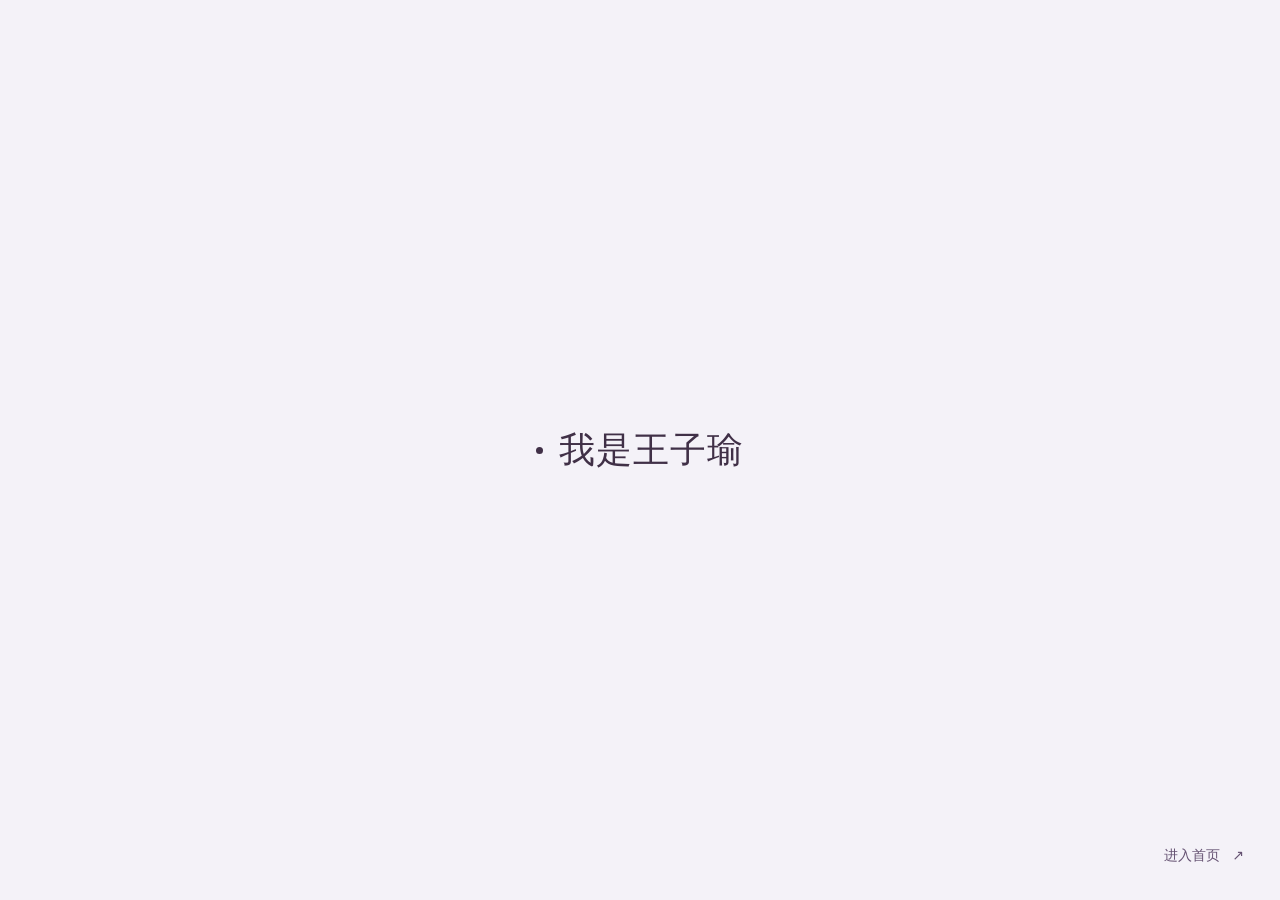
<file: index.html>
<!doctype html>
<html lang="zh-CN">
<head>
  <meta charset="utf-8">
  <meta name="viewport" content="width=device-width, initial-scale=1">
  <meta name="description" content="王子瑜，AI 产品经理。2 年企业 AI 交付经验，视频初审已正式投产；独立开发未明、一炷，覆盖产品设计、开发部署与评测迭代。">
  <meta name="color-scheme" content="light">
  <title>王子瑜 · AI 产品经理</title>
  <link rel="icon" type="image/svg+xml" href="data:image/svg+xml,%3Csvg xmlns='http://www.w3.org/2000/svg' viewBox='0 0 32 32'%3E%3Crect width='32' height='32' rx='8' fill='%23f9f9f9'/%3E%3Cpath d='M8 12l-4 4 4 4m16-8l4 4-4 4M19 7l-6 18' stroke='%230d0d0d' stroke-width='2.5' fill='none'/%3E%3C/svg%3E">
  <link rel="stylesheet" href="home-v1.css?v=platform-logos-1">
  <link rel="stylesheet" href="entry-screen.css?v=light-1">
  <link rel="stylesheet" href="meteor-background.css?v=2">
  <script>
    // Gate only homepage arrivals; fail open if the interaction script cannot load.
    if ((!location.hash || location.hash === '#home') && !matchMedia('(prefers-reduced-motion: reduce)').matches) {
      document.documentElement.classList.add('entry-pending');
      window.entryFallback = setTimeout(() => document.documentElement.classList.remove('entry-pending'), 5000);
    }
  </script>
  <link rel="stylesheet" href="ziyu-theme.css?v=woqiao-1">
</head>
<body>
<section id="entry-screen" class="entry-screen" role="dialog" aria-modal="true" aria-labelledby="entry-title" tabindex="-1" hidden>
  <div class="entry-surface">
    <div class="entry-center">
      <h1 id="entry-title" class="entry-accessible">你好，我是王子瑜</h1>
      <div class="entry-greeting" aria-hidden="true">
        <span class="entry-word entry-hello"><span class="entry-dot"></span><span class="entry-label">你好</span></span>
        <span class="entry-word entry-name"><span class="entry-dot"></span><span class="entry-label">我是王子瑜</span></span>
      </div>
    </div>
    <button class="entry-skip" type="button"><span>进入首页</span><span aria-hidden="true">↗</span></button>
  </div>
</section>
<div id="site" class="app-shell">
<a class="skip-link" href="#main">跳到正文</a>
<aside id="sidebar" class="sidebar" aria-label="个人空间导航">
  <div class="sidebar-header"><a class="workspace-name" href="#home">个人空间</a><button id="sidebar-close" class="icon-button" aria-label="收起侧栏" aria-controls="sidebar"><svg class="icon" viewBox="0 0 24 24" fill="none" stroke="currentColor" stroke-width="1.5" stroke-linecap="round" stroke-linejoin="round" aria-hidden="true"><rect x="3" y="4" width="18" height="16" rx="2"/><path d="M9 4v16"/></svg></button></div>
  <div class="sidebar-scroll">
    <nav class="primary-nav workspace-nav" aria-label="个人空间栏目">
      <a class="nav-row" href="#home" data-route="home" title="首页"><svg class="icon" viewBox="0 0 24 24" fill="none" stroke="currentColor" stroke-width="1.5" stroke-linecap="round" stroke-linejoin="round" aria-hidden="true"><path d="m3 10 9-7 9 7M5 9v12h14V9M9 21v-8h6v8"/></svg><span class="nav-label">首页</span></a>
      <div class="sidebar-group" data-group="projects">
        <div class="group-header"><a class="nav-row" href="#projects" data-route="projects" title="作品与实践"><svg class="icon" viewBox="0 0 24 24" fill="none" stroke="currentColor" stroke-width="1.5" stroke-linecap="round" stroke-linejoin="round" aria-hidden="true"><path d="M3 6a2 2 0 0 1 2-2h5l2 3h7a2 2 0 0 1 2 2v10H3z"/></svg><span class="nav-label">作品与实践</span></a><button class="group-toggle icon-button" type="button" aria-label="收起作品与实践分组" aria-expanded="true" aria-controls="projects-items" data-group-label="作品与实践"><svg viewBox="0 0 16 16" fill="none" stroke="currentColor" stroke-width="1.5" aria-hidden="true"><path d="m5 6 3 3 3-3"/></svg></button></div>
        <div id="projects-items" class="group-items" role="group" aria-label="作品与实践详情">
          <a class="list-row" href="#project-tool" data-route="project-tool" title="视频与直播 AI"><span class="nav-label">视频与直播 AI</span></a>
          <a class="list-row" href="#project-woqiao" data-route="project-woqiao" title="卧巧 · AI 视频工作台"><span class="nav-label">卧巧 · AI 视频工作台</span></a>
          <a class="list-row" href="#project-ai" data-route="project-ai" title="未明 · 海龟汤推理室"><span class="nav-label">未明 · 海龟汤推理室</span></a>
          <a class="list-row" href="#project-experiment" data-route="project-experiment" title="一炷 · 赛博求签"><span class="nav-label">一炷 · 赛博求签</span></a>
          <a class="list-row" href="#project-origin" data-route="project-origin" title="原点工作室 · 产品工作台"><span class="nav-label">原点工作室 · 产品工作台</span></a>
          <a class="list-row" href="#project-dream" data-route="project-dream" title="枕梦索 · 梦境日记"><span class="nav-label">枕梦索 · 梦境日记</span></a>
        </div>
      </div>
      <div class="sidebar-group" data-group="writing">
        <div class="group-header"><a class="nav-row" href="#writing" data-route="writing" title="文字与思考"><svg class="icon" viewBox="0 0 24 24" fill="none" stroke="currentColor" stroke-width="1.5" stroke-linecap="round" stroke-linejoin="round" aria-hidden="true"><path d="M6 3h9l4 4v14H6zM14 3v5h5M9 12h7M9 16h7"/></svg><span class="nav-label">文字与思考</span></a><button class="group-toggle icon-button" type="button" aria-label="收起文字与思考分组" aria-expanded="true" aria-controls="writing-items" data-group-label="文字与思考"><svg viewBox="0 0 16 16" fill="none" stroke="currentColor" stroke-width="1.5" aria-hidden="true"><path d="m5 6 3 3 3-3"/></svg></button></div>
        <div id="writing-items" class="group-items" role="group" aria-label="文字与思考详情"><a class="list-row" href="#note-0" data-route="note-0" title="从DeepSeek融资，看研究团队的人才激励"><span class="nav-label">从DeepSeek融资，看研究团队的人才激励</span></a><a class="list-row" href="#note-1" data-route="note-1" title="AI伴侣算真正的陪伴吗？不，我站反方"><span class="nav-label">AI伴侣算真正的陪伴吗？不，我站反方</span></a><a class="list-row" href="#note-3" data-route="note-3" title="ChatGPT Plus 与 Codex 怎么选"><span class="nav-label">ChatGPT Plus 与 Codex 怎么选</span></a></div>
      </div>
      <div class="nav-secondary"><a class="nav-row" href="#about" data-route="about" title="关于我"><svg class="icon" viewBox="0 0 24 24" fill="none" stroke="currentColor" stroke-width="1.5" stroke-linecap="round" stroke-linejoin="round" aria-hidden="true"><circle cx="12" cy="8" r="4"/><path d="M4 21v-2a8 8 0 0 1 16 0v2"/></svg><span class="nav-label">关于我</span></a><a class="nav-row" href="#elsewhere" data-route="elsewhere" title="联系与关注"><svg class="icon" viewBox="0 0 24 24" fill="none" stroke="currentColor" stroke-width="1.5" stroke-linecap="round" stroke-linejoin="round" aria-hidden="true"><path d="M7 17 17 7M7 7h10v10"/></svg><span class="nav-label">联系与关注</span></a></div>
    </nav>
  </div>
  <div class="sidebar-footer"><a class="profile-row" href="#about"><img src="assets/ziyu/portrait-reading.png" width="36" height="36" alt=""><span><strong>王子瑜</strong><small>AI 产品经理</small></span></a></div>
</aside>
<button id="sidebar-scrim" class="sidebar-scrim" aria-label="关闭侧栏" tabindex="-1" hidden></button>
<div class="workspace">
  <div class="workspace-backdrop" aria-hidden="true">
    <div class="meteor-origin" style="--x:9%;--y:5%;--delay:-1.4s;--period:10s;--tail:110px;--travel:340px"><span class="meteor-flight"><span class="meteor-tail"></span></span></div>
    <div class="meteor-origin" style="--x:48%;--y:4%;--delay:-5.3s;--period:12s;--tail:130px;--travel:390px"><span class="meteor-flight"><span class="meteor-tail"></span></span></div>
    <div class="meteor-origin" style="--x:78%;--y:13%;--delay:-8.6s;--period:11s;--tail:96px;--travel:300px"><span class="meteor-flight"><span class="meteor-tail"></span></span></div>
    <div class="meteor-origin" style="--x:2%;--y:32%;--delay:-3.1s;--period:13s;--tail:126px;--travel:360px"><span class="meteor-flight"><span class="meteor-tail"></span></span></div>
    <div class="meteor-origin" style="--x:28%;--y:18%;--delay:-7.4s;--period:10.5s;--tail:105px;--travel:330px"><span class="meteor-flight"><span class="meteor-tail"></span></span></div>
    <div class="meteor-origin" style="--x:65%;--y:38%;--delay:-2.5s;--period:12.5s;--tail:132px;--travel:370px"><span class="meteor-flight"><span class="meteor-tail"></span></span></div>
    <div class="meteor-origin" style="--x:87%;--y:56%;--delay:-9.4s;--period:14s;--tail:100px;--travel:310px"><span class="meteor-flight"><span class="meteor-tail"></span></span></div>
    <div class="meteor-origin" style="--x:8%;--y:64%;--delay:-6.1s;--period:11.5s;--tail:112px;--travel:350px"><span class="meteor-flight"><span class="meteor-tail"></span></span></div>
    <div class="meteor-origin" style="--x:39%;--y:52%;--delay:-0.7s;--period:13.5s;--tail:124px;--travel:360px"><span class="meteor-flight"><span class="meteor-tail"></span></span></div>
    <div class="meteor-origin" style="--x:58%;--y:72%;--delay:-4.8s;--period:10.8s;--tail:96px;--travel:320px"><span class="meteor-flight"><span class="meteor-tail"></span></span></div>
    <div class="meteor-origin" style="--x:26%;--y:84%;--delay:-9s;--period:12.8s;--tail:106px;--travel:300px"><span class="meteor-flight"><span class="meteor-tail"></span></span></div>
    <div class="meteor-origin" style="--x:75%;--y:-8%;--delay:-6.8s;--period:11.8s;--tail:130px;--travel:380px"><span class="meteor-flight"><span class="meteor-tail"></span></span></div>
  </div>
  <header class="workspace-header"><div class="header-leading"><button id="sidebar-open" class="icon-button" aria-label="展开侧栏" aria-expanded="false" aria-controls="sidebar"><svg class="icon" viewBox="0 0 24 24" fill="none" stroke="currentColor" stroke-width="1.5" stroke-linecap="round" stroke-linejoin="round" aria-hidden="true"><rect x="3" y="4" width="18" height="16" rx="2"/><path d="M9 4v16"/></svg></button><span class="breadcrumb-root">个人空间</span><span class="breadcrumb-slash" aria-hidden="true">/</span><span id="page-label">首页</span></div><div class="header-actions"><button id="replay-page" type="button" class="replay-page icon-button" aria-label="重播当前页展示动画" title="重播动效"><svg class="icon" viewBox="0 0 24 24" fill="none" stroke="currentColor" stroke-width="1.5" stroke-linecap="round" stroke-linejoin="round" aria-hidden="true"><path d="M4 10a8 8 0 1 1 2 8M4 4v6h6"/></svg></button><a class="header-contact" href="#elsewhere">联系与关注 <span aria-hidden="true">↗</span></a></div></header>
  <main id="main" class="workspace-scroll" tabindex="-1">
    <section class="page home-page" id="home" data-motion="rise" data-page data-title="首页" aria-labelledby="hero-title">
      <div class="welcome">
        <div class="welcome-intro"><div><p class="eyebrow">你好，欢迎来到我的个人空间</p><h1 id="hero-title" tabindex="-1">王子瑜 ZiYu.</h1><p class="welcome-role">AI 产品经理，把真实需求做成可用的 AI 产品。</p><p class="welcome-description">2 年企业 AI 交付经验，霸王茶姬视频初审已正式投产。<br>独立开发未明与一炷，覆盖产品设计、开发部署与评测迭代。</p></div><img class="welcome-portrait" src="assets/ziyu/portrait-reading.png" width="5464" height="8192" alt="王子瑜的侧面肖像" fetchpriority="high" decoding="async"></div>
        <div class="welcome-links"><a class="quick-link" href="#projects" data-route="projects"><svg class="icon" viewBox="0 0 24 24" fill="none" stroke="currentColor" stroke-width="1.5" stroke-linecap="round" stroke-linejoin="round" aria-hidden="true"><path d="M3 6a2 2 0 0 1 2-2h5l2 3h7a2 2 0 0 1 2 2v10H3z"/></svg><span>看看我的作品</span></a><a class="quick-link" href="#writing" data-route="writing"><svg class="icon" viewBox="0 0 24 24" fill="none" stroke="currentColor" stroke-width="1.5" stroke-linecap="round" stroke-linejoin="round" aria-hidden="true"><path d="M6 3h9l4 4v14H6zM14 3v5h5M9 12h7M9 16h7"/></svg><span>读读我的文字</span></a><a class="quick-link" href="#about" data-route="about"><svg class="icon" viewBox="0 0 24 24" fill="none" stroke="currentColor" stroke-width="1.5" stroke-linecap="round" stroke-linejoin="round" aria-hidden="true"><circle cx="12" cy="8" r="4"/><path d="M4 21v-2a8 8 0 0 1 16 0v2"/></svg><span>多了解我一点</span></a></div>
        <a class="text-link" href="#project-woqiao" data-route="project-woqiao">最新开源：卧巧 · AI 视频工作台 →</a>
        <div class="welcome-platforms"><span>也可以在这些地方找到我</span><div><a href="https://github.com/wzy11p" target="_blank" rel="noopener noreferrer"><img class="platform-logo" src="assets/platforms/github.svg" width="24" height="24" alt="" aria-hidden="true"><span>GitHub</span></a><a href="#elsewhere" aria-label="微信公众号：子瑜.ZiYu，阅读文章"><img class="platform-logo" src="assets/platforms/wechat-official-account.svg" width="24" height="24" alt="" aria-hidden="true"><span>公众号 · 子瑜.ZiYu</span></a><a href="https://www.douyin.com/user/MS4wLjABAAAAI0-eGfUPaz2skhgJYfjg20cujgJfIueLTEoQa6NbHL8" target="_blank" rel="noopener noreferrer"><img class="platform-logo" src="assets/platforms/douyin.png" width="24" height="24" alt="" aria-hidden="true"><span>抖音</span></a><a href="https://www.xiaohongshu.com/user/profile/5fe8a9630000000001006b69" target="_blank" rel="noopener noreferrer"><img class="platform-logo" src="assets/platforms/xiaohongshu.png" width="24" height="24" alt="" aria-hidden="true"><span>小红书</span></a><a href="mailto:wzy11p@126.com">电子邮箱 ↗</a><a href="https://my.feishu.cn/wiki/VKMfwetJcisaXNkJRvHcHrEAn8g" target="_blank" rel="noopener noreferrer">飞书简历 ↗</a></div></div>
      </div>
    </section>
<section class="page reading-page" id="projects" data-motion="stagger" data-page data-title="作品与实践" hidden aria-labelledby="projects-title">
      <div class="page-heading">
        <h1 id="projects-title" tabindex="-1">作品与实践</h1>
        <p class="page-description">从企业 AI 落地，到面向真实用户的独立产品。</p>
      </div>
      <div class="project-list">
        <a class="project-card" href="#project-tool">
          <div class="card-meta"><span>企业项目</span><span>视频初审已投产</span></div>
          <h2>半地下 · 视频与直播 AI</h2>
          <p>帮品牌自动初审短视频、监测直播风险，减少重复人工筛查。</p>
          <p class="project-contribution"><strong>我负责：</strong>需求调研、AI 工作流、自研插件与驻场交付。</p>
          <div class="card-bottom"><span>霸王茶姬已投产 · 约 1,500 条初审样片</span><span>查看项目 →</span></div>
        </a>
        <a class="project-card" href="#project-woqiao">
          <div class="card-meta"><span>个人探索 · AIGC 创作</span><span>开源早期预览</span></div>
          <h2>卧巧 · AI 视频工作台</h2>
          <p>把人物图、动作参考与音乐组织成多镜头短片，逐镜生成、挑选，再剪辑导出。</p>
          <div class="card-bottom"><span>本地运行 · 模型 API · MIT</span><span>查看项目 →</span></div>
        </a>
        <a class="project-card" href="#project-ai">
          <div class="card-meta"><span>独立产品</span><span>内测验证</span></div>
          <h2>未明 · 海龟汤推理室</h2>
          <p>让 AI 当不泄底的推理主持，支持最多 8 人连麦破案。</p>
          <p class="project-contribution"><strong>我负责：</strong>产品设计、开发部署、模型选型与主持评测。</p>
          <div class="card-bottom"><span>独立全栈开发 · 762 项自动化回归</span><span>查看项目 →</span></div>
        </a>
        <a class="project-card" href="#project-experiment">
          <div class="card-meta"><span>独立产品</span><span>公开体验版已上线</span></div>
          <h2>一炷 · 赛博求签</h2>
          <p>在线体验摇签仪式，让 AI 结合你的问题解释签文。</p>
          <p class="project-contribution"><strong>我负责：</strong>交互体验、AI 工作流、模型选型与真实用户测试。</p>
          <div class="card-bottom"><span>独立上线 · 100 签底本与 AI 解签</span><span>查看项目 →</span></div>
        </a>
        <a class="project-card" href="#project-origin">
          <div class="card-meta"><span>个人探索 · 产品工具</span><span>开发中</span></div>
          <h2>原点工作室 · 产品工作台</h2>
          <p>把想法、资料和需求整理成清晰、可交接的 PRD。</p>
          <div class="card-bottom"><span>中文 · 本地优先</span><span>查看项目 →</span></div>
        </a>
        <a class="project-card" href="#project-dream">
          <div class="card-meta"><span>个人探索 · 梦境记录</span><span>Web 原型</span></div>
          <h2>枕梦索 · 梦境日记</h2>
          <p>用文字或语音留住梦境，回看记录、情绪与标签。</p>
          <div class="card-bottom"><span>本地保存 · 支持导出</span><span>查看项目 →</span></div>
        </a>
      </div>
    </section>
    <section class="page reading-page" id="project-tool" data-motion="rise" data-page data-title="视频与直播 AI" hidden aria-labelledby="project-tool-title">
      <div class="page-heading">
        <h1 id="project-tool-title" tabindex="-1">半地下 · 视频与直播 AI</h1>
        <p class="page-description">帮品牌自动初审短视频、监测直播风险。</p>
      </div>
      <div class="document-meta"><span>AI 产品与交付负责人</span><span>企业项目 · 视频初审已投产</span></div>
      <div class="content-note">霸王茶姬视频初审已正式投产，累计初审样片约 1,500 条。</div>
      <div class="prose">
        <h2>解决什么问题</h2>
        <p>视频初审、达人匹配和直播排查耗时，不同品牌的规则又各不相同。</p>
        <h2>我做了什么</h2>
        <p><strong>把零散需求做成可配置产品。</strong>我主导把「一个需求、一套工作流」升级为公共组件、品牌规则、场景模板与统一监控。新品牌通过配置接入，减少重复改提示词和定制维护。</p>
        <p><strong>打通视频初审的完整链路。</strong>从飞书领取待办，按品牌规则审画面、字幕与口播，再用代码校验结果、回写并回读。视频每 0.5 秒抽帧，并发 5、每轮最多 20 条；自研飞书读写、视频截图拼图 2 个 Dify 插件。</p>
        <p><strong>把确定性判断留给代码。</strong>达人匹配台单批承接 1,000–3,000 条，用固定规则匹配，不让大模型逐行判断；导出附异常明细。审核的执行失败单独标记，不误当成「审核不通过」。</p>
        <p><strong>让直播告警能被运营使用。</strong>每 60 秒采样，结合口播转文字与画面识别；按品牌路由告警，5 分钟去重聚合，附截图与话术上下文。运营复核反馈回流到规则表，持续修正误报。</p>
        <p><strong>把可靠性做到交付里。</strong>完成约 50 项输入输出约定测试；审计 39 个节点，找出并修复 5 个会改变业务结果的约定错误。视频拼图插件完成 22 项测试、11 类场景验收。</p>
        <h2>结果与优势</h2>
        <p>初审样片中，AI 与人工复核一致率约 85%。清扬直播监播单批约 3,882 条原始告警合并为 152 类，便于运营复核。</p>
        <p><strong>我的优势：</strong>不只搭 AI 工作流，还能从业务调研、自研插件、测试审计做到上线交付，把一次性方案沉淀为可复用产品。</p>
      </div>
      <a class="text-link" href="#projects">← 全部作品与实践</a>
    </section>
    <section class="page reading-page" id="project-woqiao" data-motion="rise" data-page data-title="卧巧 · AI 视频工作台" hidden aria-labelledby="project-woqiao-title">
      <div class="page-heading">
        <div class="project-brand">
          <img src="assets/projects/woqiao-logo.png" width="64" height="64" alt="卧巧的黑色眠鸟 Logo" loading="lazy" decoding="async">
          <h1 id="project-woqiao-title" tabindex="-1">卧巧 · AI 视频工作台</h1>
        </div>
        <p class="page-description">把人物、动作、镜头和音乐，组织成自己的 AI 短片。</p>
      </div>
      <div class="document-meta"><span>个人 AIGC 创作探索</span><span>MIT 开源 · 早期预览</span></div>
      <div class="prose">
        <h2>做什么</h2>
        <p>一个本地运行的 AI 漫剧与短视频创作工作台。上传人物图、场景图和可选动作参考，接入图像与视频模型 API，逐镜生成并挑选素材，再加入台词、配乐并导出 MP4。</p>
        <h2>已经实现</h2>
        <p>镜头与项目管理、GPT Image 参考图编辑、Seedance 多模态动作参考、候选挑选与视频导入，以及本地裁切、变速、拼接和混音。参考音乐与最终配乐分开，支持先做动作、后做剪辑。</p>
        <h2>当前边界</h2>
        <p>人物一致性与动作落拍需要人工检查和迭代。当前提供手工时间标记与按设置拼接，尚未实现自动节拍识别、Suno 直连或声音克隆。模型调用需要自行配置账号与额度，付费生成效果仍待端到端验收。</p>
        <h2>项目来源</h2>
        <p>基于 XiaoYunQue 开源代码持续改进，保留上游 MIT 许可与版权声明，重点完善个人创作者的镜头、动作与剪辑流程。</p>
      </div>
      <a class="text-link" href="https://github.com/wzy11p/woqiao" target="_blank" rel="noopener noreferrer">查看卧巧源码与安装说明 ↗</a>
      <a class="text-link" href="https://github.com/wzy11p/woqiao/blob/main/docs/first-video.md" target="_blank" rel="noopener noreferrer">制作第一条短片 ↗</a>
      <a class="text-link" href="#projects">← 全部作品与实践</a>
    </section>
    <section class="page reading-page" id="project-ai" data-motion="rise" data-page data-title="未明 · 海龟汤推理室" hidden aria-labelledby="project-ai-title">
      <div class="page-heading">
        <h1 id="project-ai-title" tabindex="-1">未明 · 海龟汤推理室</h1>
        <p class="page-description">不用等真人主持，也能和朋友连麦推理。</p>
      </div>
      <div class="document-meta"><span>独立设计与开发</span><span>最多 8 人连麦 · 内测验证</span></div>
      <div class="content-note">独立完成产品、前后端与 AI 主持，支持多人实时连麦；完成 762 项自动化回归验证。</div>
      <div class="prose">
        <h2>解决什么问题</h2>
        <p>真人主持难凑齐，普通 AI 又容易泄露答案、判错复杂问题，破坏推理体验。</p>
        <h2>我做了什么</h2>
        <p><strong>从 0 到 1 独立做完整产品。</strong>我负责产品设计、前后端、部署与 AI 主持链路，把暗色调查桌、3D 翻卡、最多 8 人房间和实时连麦串成完整推理体验，而不是只做一个聊天框。</p>
        <p><strong>给 AI 主持明确的判断边界。</strong>把主持拆成问题理解、澄清、判定与线索判断。先不读取答案理解玩家问题，再基于固定真相判断，只允许「是 / 不是 / 不重要 / 是也不是」4 类结论；程序校验输出，异常显式失败。</p>
        <p><strong>用对照评测选择模型。</strong>固定同一组审核过的题目，每次只改一个因素，对比候选模型；按判题、笔记、复核分别选型。一组内测中，候选方案端到端响应中位约 1.39 秒。</p>
        <p><strong>把真实失败变成评测题。</strong>建立 120 题机读集、300 题真实回复批改表和 6 局真人主持回放集。测试答案不放进提示词，最终验收用未参与调词的故事，检查跨故事表现。</p>
        <p><strong>修复体验与可靠性问题。</strong>完成后端 562 项、前端 200 项自动化回归；修复空模型输出伪装成「无法判断」、多人输入时语音漏播等问题，把体验反馈落实到代码。</p>
        <h2>结果与优势</h2>
        <p>对首批 24 篇题目做两轮复审，淘汰 3 题；亲自改写《第四十二秒》，补齐时间逻辑。</p>
        <p><strong>我的优势：</strong>既能独立实现沉浸式产品，也能为 AI 设计判断规则、评测和异常兜底，让好看的体验与可验证的可靠性一起落地。</p>
      </div>
      <a class="text-link" href="#projects">← 全部作品与实践</a>
    </section>
    <section class="page reading-page" id="project-experiment" data-motion="rise" data-page data-title="一炷 · 赛博求签" hidden aria-labelledby="project-experiment-title">
      <div class="page-heading">
        <h1 id="project-experiment-title" tabindex="-1">一炷 · 赛博求签</h1>
        <p class="page-description">在线摇签，用 AI 把签文与你的问题联系起来。</p>
      </div>
      <div class="document-meta"><span>独立设计与开发</span><span>公开体验版已上线</span></div>
      <div class="content-note">独立设计、开发并上线完整体验，串起燃香、摇签、掷筊与 AI 解签；以 100 签固定底本约束生成。</div>
      <div class="prose">
        <h2>解决什么问题</h2>
        <p>传统签文不易读懂。我把燃香、摇签、掷筊和解签串成一段可在线体验的东方仪式。</p>
        <h2>我做了什么</h2>
        <p><strong>把体验做成一条完整路径。</strong>我独立完成产品与交互设计，串起燃香、摇签、掷筊、展签与 AI 解签。首版就以「完成一次真实 AI 解签」为交付标准。</p>
        <p><strong>让 AI 只解释用户实际抽到的签。</strong>建立 100 签底本，输入只包含本次问题、已授权资料与本次签文；固定输出「白话解释 / 思考角度 / 需自行判断」。不换签、不编造出处、不许诺结果，材料不足就说明不确定。</p>
        <p><strong>把调用次数和选型依据设计进流程。</strong>搭建 14 节点云端 AI 工作流，正式解读只调用模型 2 次。固定底稿、提示词和题集后做单因素对照，每次只改一个因素，再决定模型方案。</p>
        <p><strong>先验证底线，再评估有用性。</strong>建立 32 条启动评测题：该题集的签号、输出结构和会话隔离检查全部通过；错签或伪造来源作为阻断问题处理。再从 4 个维度评估解读是否有用，不把结构合格等同于用户满意。</p>
        <p><strong>用真实用户反馈推动迭代。</strong>首轮 14 人试用收集 19 项问题；另组织 4 位组外体验者，整理 9 项问题并安排回访。把问题排成迭代清单，不预设满意率。</p>
        <h2>结果与优势</h2>
        <p>公开体验版已上线，跑通从燃香到 AI 解签的完整路径；签文有固定底本，生成有边界，改进有评测和真实反馈依据。</p>
        <p><strong>我的优势：</strong>能把文化体验转成可用的 AI 产品，同时把生成边界、调用次数与质量验证纳入设计，兼顾体验与落地。</p>
      </div>
      <a class="text-link" href="https://yi-zhu.cn/" target="_blank" rel="noopener noreferrer">在线体验一炷 ↗</a>
      <a class="text-link" href="#projects">← 全部作品与实践</a>
    </section>
    <section class="page reading-page" id="project-origin" data-motion="rise" data-page data-title="原点工作室 · 产品工作台" hidden aria-labelledby="project-origin-title">
      <div class="page-heading">
        <h1 id="project-origin-title" tabindex="-1">原点工作室 · 产品工作台</h1>
        <p class="page-description">把零散想法和资料整理成能交接、能验证的产品需求。</p>
      </div>
      <div class="document-meta"><span>个人产品探索</span><span>开发中</span></div>
      <div class="prose">
        <h2>做什么</h2>
        <p>一个中文、本地优先的个人产品创作工作台，目标是把想法、资料、决策与需求整理为清晰、可交接的 PRD。</p>
        <h2>关注什么</h2>
        <p>把资料整理、关键决策和需求说明串进同一个创作过程，减少从「有想法」到「讲清楚需求」的反复整理。项目正在开发，重点打磨中文、本地优先的创作流程。</p>
      </div>
      <a class="text-link" href="https://github.com/wzy11p/origin-workbench" target="_blank" rel="noopener noreferrer">在 GitHub 查看原点工作台 ↗</a>
      <a class="text-link" href="#projects">← 全部作品与实践</a>
    </section>
    <section class="page reading-page" id="project-dream" data-motion="rise" data-page data-title="枕梦索 · 梦境日记" hidden aria-labelledby="project-dream-title">
      <div class="page-heading">
        <h1 id="project-dream-title" tabindex="-1">枕梦索 · 梦境日记</h1>
        <p class="page-description">醒来先把梦留下，再慢慢回看、联系日常感受。</p>
      </div>
      <div class="document-meta"><span>个人产品探索</span><span>Web 原型</span></div>
      <div class="prose">
        <h2>做什么</h2>
        <p>一个中文梦境日记，用文字或语音记录梦境，再通过情绪、标签与日记回看整理自己的感受。</p>
        <h2>当前实践</h2>
        <p>当前版本包含文字与语音记录、日记回看、情绪标签和导出备份。梦境保存在当前浏览器，回顾页以记录统计帮助整理感受。</p>
      </div>
      <a class="text-link" href="https://github.com/wzy11p/zhenmengsuo" target="_blank" rel="noopener noreferrer">在 GitHub 查看枕梦索 ↗</a>
      <a class="text-link" href="#projects">← 全部作品与实践</a>
    </section>
    <section class="page reading-page" id="writing" data-motion="stagger" data-page data-title="文字与思考" hidden aria-labelledby="writing-title"><div class="page-heading"><p class="eyebrow">公众号 · 子瑜.ZiYu</p><h1 id="writing-title" tabindex="-1">文字与思考</h1><p class="page-description">关于 AI、产品与实践，把探索中的思考写下来。</p></div><div class="article-list"><a class="article-row" href="https://mp.weixin.qq.com/s/2e9D9X6LmonpAvCedTfWEA" target="_blank" rel="noopener noreferrer"><div class="card-meta"><span>子瑜.ZiYu</span><time>2026-09-07</time></div><h2>从DeepSeek融资，看研究团队的人才激励</h2><p>以前对融资爱答不理，现在怎么一口气拿了上千亿？</p><div class="card-bottom"><span>去公众号阅读 ↗</span></div></a><a class="article-row" href="https://mp.weixin.qq.com/s/Xo_qreuVCiHIeDGlVk6J_w" target="_blank" rel="noopener noreferrer"><div class="card-meta"><span>子瑜.ZiYu</span><time>2026-09-04</time></div><h2>AI伴侣算真正的陪伴吗？不，我站反方</h2><p>从一场关于 AI 伴侣的辩论出发，重新思考“真正的陪伴”：即时回应与完美体贴之外，那些不确定、不完美，却仍然选择靠近彼此的关系，为什么更值得珍惜。</p><div class="card-bottom"><span>去公众号阅读 ↗</span></div></a><a class="article-row" href="https://mp.weixin.qq.com/s/zSo7cA6k5TkgYWxzDzCjGQ" target="_blank" rel="noopener noreferrer"><div class="card-meta"><span>子瑜.ZiYu</span><time>2026-08-30</time></div><h2>ChatGPT Plus 与 Codex 怎么选</h2><p>Plus 值不值得开？Codex 跟 API 有啥区别？我要不要也搞一个？</p><div class="card-bottom"><span>去公众号阅读 ↗</span></div></a></div></section><section class="page reading-page" id="note-0" data-motion="rise" data-page data-title="从DeepSeek融资，看研究团队的人才激励" hidden><div class="page-heading"><p class="eyebrow">子瑜.ZiYu · 2026-09-07</p><h1 tabindex="-1">从DeepSeek融资，看研究团队的人才激励</h1></div><div class="prose"><p>以前对融资爱答不理，现在怎么一口气拿了上千亿？</p></div><a class="text-link" href="https://mp.weixin.qq.com/s/2e9D9X6LmonpAvCedTfWEA" target="_blank" rel="noopener noreferrer">去公众号阅读全文 ↗</a></section><section class="page reading-page" id="note-1" data-motion="rise" data-page data-title="AI伴侣算真正的陪伴吗？不，我站反方" hidden><div class="page-heading"><p class="eyebrow">子瑜.ZiYu · 2026-09-04</p><h1 tabindex="-1">AI伴侣算真正的陪伴吗？不，我站反方</h1></div><div class="prose"><p>从一场关于 AI 伴侣的辩论出发，重新思考“真正的陪伴”：即时回应与完美体贴之外，那些不确定、不完美，却仍然选择靠近彼此的关系，为什么更值得珍惜。</p></div><a class="text-link" href="https://mp.weixin.qq.com/s/Xo_qreuVCiHIeDGlVk6J_w" target="_blank" rel="noopener noreferrer">去公众号阅读全文 ↗</a></section><section class="page reading-page" id="note-3" data-motion="rise" data-page data-title="ChatGPT Plus 与 Codex 怎么选" hidden><div class="page-heading"><p class="eyebrow">子瑜.ZiYu · 2026-08-30</p><h1 tabindex="-1">ChatGPT Plus 与 Codex 怎么选</h1></div><div class="prose"><p>Plus 值不值得开？Codex 跟 API 有啥区别？我要不要也搞一个？</p></div><a class="text-link" href="https://mp.weixin.qq.com/s/zSo7cA6k5TkgYWxzDzCjGQ" target="_blank" rel="noopener noreferrer">去公众号阅读全文 ↗</a></section><section class="page reading-page" id="about" data-motion="focus" data-page data-title="关于我" hidden aria-labelledby="about-title">
      <div class="page-heading"><h1 id="about-title" tabindex="-1">关于我</h1></div>
      <div class="about-profile">
        <img src="assets/ziyu/portrait-reading.png" width="120" height="180" alt="王子瑜的侧面肖像">
        <div>
          <h2>把需求讲清楚，把 AI 产品做出来。</h2>
          <p>软件工程背景，2 年企业 AI 交付经验。</p>
          <p>从业务调研、产品设计到开发部署与评测迭代，我能推动完整的落地过程。</p>
        </div>
      </div>
      <div class="prose">
        <h2>我的优势</h2>
        <p><strong>能独立实现：</strong>用 AI Coding 完成未明与一炷，覆盖前后端、AI 工作流和部署。</p>
        <p><strong>懂真实业务：</strong>在品牌现场做需求与交付，视频初审已在霸王茶姬正式投产。</p>
        <p><strong>用验证改进：</strong>把失败案例变成评测题，用自动化回归与真实用户反馈持续迭代。</p>
        <h2>教育与经历</h2>
        <p>2024.10 起 · 半地下 · AI 产品与交付负责人</p>
        <p>2022.07–2024.10 · 中德智研 · 车辆网络安全 / 技术测试项目管理</p>
        <p>2021.08–2022.04 · 吉利汽车中央研究院 · Java 后端开发实习</p>
        <p>2018–2022 · 三亚学院 · 软件工程本科</p>
      </div>
      <a class="text-link" href="https://my.feishu.cn/wiki/VKMfwetJcisaXNkJRvHcHrEAn8g" target="_blank" rel="noopener noreferrer">查看完整飞书简历 ↗</a>
      <a class="text-link" href="#elsewhere">联系我 →</a>
    </section>
    <section class="page reading-page" id="elsewhere" data-motion="stagger" data-page data-title="联系与关注" hidden aria-labelledby="elsewhere-title"><div class="page-heading"><p class="eyebrow">保持联系</p><h1 id="elsewhere-title" tabindex="-1">联系与关注</h1><p class="page-description">欢迎交流产品、AI，以及值得一起做的事。</p></div><div class="platform-list"><a class="platform-row platform-external" href="https://github.com/wzy11p" target="_blank" rel="noopener noreferrer"><div><h2>GitHub</h2><p>wzy11p · 我的代码与实践</p></div><span class="platform-action">访问主页 ↗</span></a><a class="platform-row platform-external" href="#writing"><div><h2>公众号 · 子瑜.ZiYu</h2><p>关于 AI、产品与日常思考</p></div><span class="platform-action">阅读文章 →</span></a><a class="platform-row platform-external" href="https://www.douyin.com/user/MS4wLjABAAAAI0-eGfUPaz2skhgJYfjg20cujgJfIueLTEoQa6NbHL8" target="_blank" rel="noopener noreferrer"><div><h2>抖音 · Ziyu.</h2><p>抖音号：yu433223</p></div><span class="platform-action">访问主页 ↗</span></a><a class="platform-row platform-external" href="https://www.xiaohongshu.com/user/profile/5fe8a9630000000001006b69" target="_blank" rel="noopener noreferrer"><div><h2>小红书 · Ziyu.</h2><p>小红书号：1100969117</p></div><span class="platform-action">访问主页 ↗</span></a><a class="platform-row platform-external" href="mailto:wzy11p@126.com"><div><h2>邮箱</h2><p>wzy11p@126.com</p></div><span class="platform-action">写封邮件 ↗</span></a><a class="platform-row platform-external" href="tel:13804827396"><div><h2>电话</h2><p>13804827396</p></div><span class="platform-action">保持联系 ↗</span></a></div></section>  </main>
</div>
</div>
<script src="page-swipe.js?v=1"></script>
<script src="page-motion.js?v=1"></script>
<script src="entry-dissolve.js?v=4"></script>
<script src="home-motion.js?v=pixels-2"></script>
<script src="ziyu-pointer-light.js?v=1"></script>
</body>
</html>
</file>
<file: home-v1.css>
@charset "UTF-8";
/* Full application shell, adapted from the current DESIGN.md. */
:root{--bg:#fff;--ink:#0d0d0d;--muted:#5d5d5d;--faint:#8f8f8f;--line:#0000001a;--hover:#0000000d;--sidebar:#f9f9f9;--radius:10px;--sidebar-width:268px;font-family:-apple-system,BlinkMacSystemFont,"Segoe UI",system-ui,"PingFang SC","Microsoft YaHei",sans-serif;color:var(--ink);background:var(--bg);font-synthesis:none}
*{box-sizing:border-box}html,body{height:100%;margin:0;overflow:hidden}body{-webkit-font-smoothing:antialiased}button,a{-webkit-tap-highlight-color:transparent}a{color:inherit;text-decoration:none}button{font:inherit;cursor:pointer;color:inherit}a:focus-visible,button:focus-visible,summary:focus-visible{outline:2px solid #5d5d5d;outline-offset:3px}h1,h2,p,figure{margin:0}h1{font-size:24px;font-weight:600;line-height:1.33}h2{font-size:16px;font-weight:500;line-height:1.5}[tabindex="-1"]:focus{outline:none}p{font-size:16px;line-height:1.5}.icon{width:18px;height:18px;flex-shrink:0}.icon-button{display:inline-grid;place-items:center;width:32px;height:32px;flex-shrink:0;padding:6px;border:0;border-radius:10px;background:none}.icon-button:hover{background:var(--hover)}.skip-link{position:fixed;top:-80px;left:16px;z-index:30;background:white;border:1px solid var(--line);padding:10px 16px;border-radius:10px;font-size:14px}.skip-link:focus{top:10px}.app-shell{height:100vh;height:100dvh;display:grid;grid-template-columns:var(--sidebar-width) minmax(0,1fr);overflow:hidden}.sidebar{background:var(--sidebar);display:flex;flex-direction:column;min-height:0;overflow:hidden;border-right:1px solid #00000008;position:relative;z-index:5}.sidebar-header{height:52px;display:flex;align-items:center;justify-content:space-between;padding:0 16px;flex-shrink:0}.workspace-name{font-size:14px;font-weight:500;border-radius:10px;padding:6px 8px}.workspace-name:hover{background:var(--hover)}.sidebar-scroll{flex:1;min-height:0;overflow:auto;padding:10px 12px 24px;overscroll-behavior:contain;scrollbar-width:thin;scrollbar-color:#ddd transparent}.primary-nav{display:flex;flex-direction:column;gap:6px}.nav-row{font-size:14px;font-weight:400;line-height:1.43;display:flex;align-items:center;gap:10px;padding:9px 10px;border-radius:10px;background:transparent;border:0;text-align:left;width:100%}.nav-row:hover,.list-row:hover{background:var(--hover)}.nav-row[aria-current],.list-row[aria-current]{background:var(--hover);font-weight:500}.nav-group{margin-top:26px}.nav-group summary{display:flex;align-items:center;gap:8px;cursor:pointer;padding:6px 10px;font-size:14px;color:var(--muted);list-style:none;border-radius:10px}.nav-group summary:hover{background:var(--hover)}.nav-group summary::-webkit-details-marker{display:none}.nav-group summary::before{content:'›';font-size:16px;line-height:14px;transform:rotate(0deg);width:8px}.nav-group[open] summary::before{transform:rotate(90deg)}.nav-group summary>span{margin-left:auto;font-size:12px;color:var(--faint)}.nav-group nav{display:flex;flex-direction:column;gap:6px;margin-top:6px}.list-row{display:block;font-size:14px;line-height:1.43;padding:8px 12px 8px 28px;border-radius:10px;overflow:hidden;text-overflow:ellipsis;white-space:nowrap}.sidebar-footer{padding:12px;border-top:1px solid var(--line);flex-shrink:0}.profile-row{display:flex;align-items:center;gap:10px;padding:10px;border-radius:10px;margin-top:6px}.profile-row:hover{background:var(--hover)}.profile-row img{width:34px;height:34px;border-radius:50%;object-fit:cover;object-position:50% 32%;background:white}.profile-row>span{min-width:0}.profile-row strong{display:block;font-size:14px;font-weight:500;line-height:1.43}.profile-row small{display:block;font-size:12px;line-height:1.43;color:var(--faint);margin-top:3px}.workspace{min-width:0;min-height:0;display:flex;flex-direction:column;background:white}.workspace-header{height:52px;display:flex;align-items:center;justify-content:space-between;gap:16px;padding:0 20px;flex-shrink:0}.header-leading{display:flex;align-items:center;gap:10px;min-width:0;font-size:14px}.breadcrumb-root,.breadcrumb-slash{color:var(--faint);white-space:nowrap}#page-label{white-space:nowrap;overflow:hidden;text-overflow:ellipsis;min-width:0;color:var(--muted)}.header-contact{display:flex;gap:9px;align-items:center;white-space:nowrap;padding:6px 10px;font-size:14px;border-radius:10px}.header-contact:hover{background:var(--hover)}#sidebar-open{display:none}.workspace-scroll{flex:1;min-height:0;overflow:auto;overscroll-behavior:contain;scrollbar-width:thin;scrollbar-color:#d9d9d9 transparent;scroll-behavior:auto}.page{width:calc(100% - 64px);max-width:768px;margin-inline:auto;min-height:100%;padding-block:32px 48px}.page[hidden]{display:none!important}.home-page{display:flex;align-items:center;justify-content:center;padding-block:36px 72px}.welcome{width:100%;max-width:700px}.welcome-intro{display:grid;grid-template-columns:minmax(0,1fr) 110px;gap:32px;align-items:center}.eyebrow{font-size:14px;line-height:1.43;color:var(--faint);margin-bottom:12px}.welcome-role{font-size:16px;margin-top:12px;color:var(--ink)}.welcome-description{font-size:16px;line-height:1.65;color:var(--muted);margin-top:10px}.welcome-portrait{width:110px;height:165px;border-radius:10px;object-fit:cover;border:1px solid var(--line);background:white}.welcome-links{display:grid;grid-template-columns:repeat(3,minmax(0,1fr));gap:10px;margin-top:28px}.quick-link{display:flex;align-items:center;gap:8px;border:1px solid var(--line);border-radius:10px;padding:13px 12px;font-size:14px;line-height:1.5;min-width:0;background:white}.quick-link:hover{background:var(--hover)}.quick-link .icon{width:16px;height:16px}.welcome-platforms{margin-top:24px;color:var(--muted);font-size:14px;line-height:1.5}.welcome-platforms>span{font-size:14px;color:var(--faint)}.welcome-platforms>div{display:flex;gap:6px;flex-wrap:wrap;margin-top:6px}.welcome-platforms a{font-size:14px;border-radius:10px;padding:6px 10px;margin-left:-10px;margin-right:12px}.welcome-platforms a:hover{background:var(--hover)}.draft-note{font-size:12px;color:var(--faint);margin-top:22px;line-height:1.5}.page-heading{margin-bottom:24px}.page-heading .eyebrow{margin-bottom:8px}.page-heading h1{overflow-wrap:anywhere}.page-description{font-size:16px;line-height:1.5;color:var(--muted);margin-top:12px}.project-list{display:grid;gap:12px}.project-card{display:block;padding:16px;border:1px solid var(--line);border-radius:10px}.project-card:hover{background:var(--hover)}.card-meta,.card-bottom{display:flex;align-items:center;justify-content:space-between;gap:12px;font-size:14px;line-height:1.43;color:var(--muted)}.card-meta>span:last-child{color:var(--faint)}.project-card h2{margin:10px 0 6px}.project-card>p{color:var(--muted);margin-bottom:16px}.project-card .card-bottom{border-top:1px solid var(--line);padding-top:12px}.article-row{display:block;padding:16px 10px;border-radius:10px;margin-inline:-10px}.article-row+.article-row{border-top:1px solid var(--line)}.article-row:hover{background:var(--hover)}.article-row h2{margin:10px 0 12px}.document-meta{display:flex;gap:16px;flex-wrap:wrap;font-size:14px;color:var(--muted);margin-top:-8px;margin-bottom:24px}.content-note{font-size:14px;line-height:1.6;border:1px solid var(--line);border-radius:10px;padding:12px 16px;margin-bottom:24px;color:var(--muted);background:var(--sidebar)}.prose h2{margin:24px 0 10px}.prose p{font-size:16px;line-height:1.65;margin-bottom:12px;color:var(--muted)}.pending{color:var(--faint)!important;font-size:14px;line-height:1.5}.text-link{display:inline-flex;padding:8px 10px;margin:16px 0 0 -10px;border-radius:10px;font-size:14px}.text-link:hover{background:var(--hover)}.about-profile{display:grid;grid-template-columns:120px 1fr;gap:24px;align-items:start;margin-bottom:24px}.about-profile img{width:120px;height:180px;object-fit:cover;border-radius:10px;border:1px solid var(--line)}.about-profile h2{margin-bottom:12px}.about-profile p{color:var(--muted);line-height:1.65;margin-top:10px}.platform-row{display:flex;align-items:center;justify-content:space-between;gap:20px;padding:20px 0;border-bottom:1px solid var(--line)}.platform-row:first-child{padding-top:0}.platform-row h2{margin-bottom:6px}.platform-row p{font-size:14px;color:var(--muted);line-height:1.5}.platform-row>.pending{font-size:14px;text-align:right}.sidebar-scrim{position:fixed;inset:0;z-index:4;background:#00000080;border:0;border-radius:0;padding:0}.app-shell.sidebar-collapsed{grid-template-columns:0 minmax(0,1fr)}.sidebar-collapsed .sidebar{visibility:hidden}.sidebar-collapsed #sidebar-open{display:inline-grid}
@media(max-width:1100px){:root{--sidebar-width:260px}.page{width:calc(100% - 48px)}.welcome-intro{gap:24px}.welcome-links{grid-template-columns:1fr}.quick-link{padding:10px 12px}.welcome-description br{display:none}}
@media(max-width:760px){.app-shell,.app-shell.sidebar-collapsed{display:block}.workspace{height:100%;width:100%}.sidebar{position:fixed;top:0;bottom:0;left:0;width:min(280px,calc(100vw - 48px));visibility:hidden;transform:translateX(-100%);z-index:5}.sidebar-open .sidebar{visibility:visible;transform:translateX(0)}#sidebar-open{display:inline-grid}.sidebar-collapsed .sidebar{visibility:hidden}.workspace-header{height:52px;padding:0 12px;gap:10px}.header-leading{gap:8px}.breadcrumb-root,.breadcrumb-slash{display:none}.header-contact{font-size:14px;padding:6px 8px;gap:6px}.page{width:calc(100% - 40px);padding-top:24px;padding-bottom:32px}.home-page{align-items:center;padding-block:32px}.welcome-intro{grid-template-columns:minmax(0,1fr) 88px;gap:16px;align-items:start}.welcome-portrait{width:88px;height:132px}.welcome-intro>div{display:contents}.welcome-intro .eyebrow{grid-column:1;margin:0;font-size:14px;align-self:end}.welcome-intro h1{grid-column:1;align-self:center}.welcome-role{grid-column:1;margin:0;font-size:14px;align-self:start}.welcome-description{grid-column:span 2;margin-top:0;font-size:16px;line-height:1.6}.welcome-portrait{grid-column:2;grid-row:1/4}.welcome-links{grid-template-columns:1fr;gap:8px;margin-top:24px}.quick-link{padding:11px 12px}.welcome-platforms{margin-top:24px}.draft-note{font-size:12px;margin-top:16px}.page-heading{margin-bottom:24px}.card-meta,.card-bottom{font-size:14px}.card-bottom{flex-wrap:wrap;gap:8px}.project-card{padding:16px}.document-meta{gap:8px 16px}.about-profile{grid-template-columns:88px 1fr;gap:16px}.about-profile img{width:88px;height:132px}.about-profile p{font-size:16px}.platform-row{align-items:flex-start;flex-direction:column;gap:12px;padding-block:16px}.platform-row>.pending{text-align:left}.sidebar-scroll{padding-top:10px}.sidebar-header{height:52px}}
@media(max-height:650px){.home-page{align-items:flex-start}.sidebar-scroll{padding-bottom:12px}.nav-group{margin-top:16px}}
@media(prefers-reduced-motion:no-preference){a,button{transition:background .16s ease}.sidebar{transition:transform .22s ease}}
@media(prefers-reduced-motion:reduce){*,*::before,*::after{scroll-behavior:auto!important;transition:none!important;animation:none!important}}

/* The right pane moves vertically; header and navigation stay in place. */
.workspace{position:relative}
.page-ghost{position:absolute;overflow:hidden;pointer-events:none;background:var(--bg);z-index:2;contain:paint}






.page-ghost{background:transparent}
.page-ghost-track{height:100%;background:var(--bg)}

/* Preserve the application sidebar, with chapters in reading order. */
.workspace-nav{gap:4px}
.nav-label{min-width:0;overflow:hidden;text-overflow:ellipsis;white-space:nowrap}
.sidebar-group{margin-top:18px}
.group-header{display:flex;align-items:center;gap:2px}
.group-header>.nav-row{flex:1;min-width:0}
.group-toggle{width:26px;height:28px;padding:5px;color:var(--faint);flex-shrink:0}
.group-toggle svg{width:16px;height:16px}
.group-toggle[aria-expanded="false"] svg{transform:rotate(-90deg)}
.group-items{display:flex;flex-direction:column;gap:3px;margin-top:4px}
.group-items[hidden]{display:none}
.group-items .list-row{padding:8px 10px 8px 38px;font-size:13px;color:var(--muted)}
.group-items .list-row[aria-current]{color:var(--ink)}
.sidebar-group.has-current .group-header>.nav-row{color:var(--ink);font-weight:500}
.nav-secondary{display:flex;flex-direction:column;gap:4px;margin-top:20px}
.header-actions{display:flex;align-items:center;gap:8px;flex-shrink:0}
.replay-page{color:var(--muted)}

/* Verified user-provided profile destinations and subscription QR. */
.platform-external{border-radius:10px;padding-inline:12px;margin-inline:-12px}
.platform-external:hover{background:var(--hover)}
.platform-action{font-size:14px;color:var(--muted);white-space:nowrap}
.platform-action>span{margin-left:6px}
.platform-row .platform-kicker{font-size:12px;color:var(--faint);margin-bottom:6px}
.platform-row .wechat-instruction{font-size:13px;color:var(--faint);margin-top:14px}
.wechat-qr{display:block;flex:0 0 auto;width:215px;height:215px;background:white;border-radius:10px;overflow:hidden}
.wechat-qr img{display:block;width:100%;height:100%;object-fit:contain}

.welcome-platforms a{display:inline-flex;align-items:center;gap:8px;white-space:nowrap}
.welcome-platforms .platform-logo{display:block;width:24px;height:24px;flex:0 0 24px;object-fit:contain;border-radius:4px}
</file>
<file: entry-screen.css>
/* The greeting dissolves into square pixels over a stationary homepage. */
.entry-screen[hidden]{display:none!important}
html.entry-pending #site{visibility:hidden}
html.entry-pending::before{content:"";position:fixed;inset:0;z-index:39;background:#e8e8e8}
.entry-screen{position:fixed;inset:0;z-index:40;isolation:isolate;overflow:hidden;color:#262626}
.entry-surface{position:absolute;inset:0;background:#e8e8e8}
.entry-pixels{position:absolute;inset:0;width:100%;height:100%;pointer-events:none}
.entry-center{height:100%;display:flex;align-items:center;justify-content:center;padding:24px;text-align:center}
.entry-greeting{position:relative;width:100%;height:1.6em;font-size:clamp(24px,3vw,36px);font-weight:400;line-height:1.6;letter-spacing:.03em}
.entry-word{position:absolute;inset:0;display:flex;align-items:center;justify-content:center;gap:16px;white-space:nowrap}
.entry-dot{width:7px;height:7px;flex:0 0 7px;border-radius:50%;background:currentColor}
.entry-name{opacity:0}
.entry-playing .entry-hello{animation:entry-hello 1000ms ease both}
.entry-playing .entry-name{animation:entry-name 680ms cubic-bezier(.22,1,.36,1) 940ms both}
.entry-skip{position:absolute;right:max(24px,env(safe-area-inset-right));bottom:max(24px,env(safe-area-inset-bottom));display:flex;align-items:center;gap:12px;padding:10px 12px;border:0;border-radius:10px;background:transparent;color:#5d5d5d;font-size:14px;line-height:1.5}
.entry-skip:hover{color:#262626;background:#0000000d}
.entry-skip:focus-visible{outline:2px solid #5d5d5d;outline-offset:3px}
.entry-accessible{position:absolute;width:1px;height:1px;padding:0;margin:-1px;overflow:hidden;clip-path:inset(50%);white-space:nowrap;border:0}
@keyframes entry-hello{0%{opacity:0;transform:translateY(8px)}25%,75%{opacity:1;transform:translateY(0)}100%{opacity:0;transform:translateY(-6px)}}
@keyframes entry-name{from{opacity:0;transform:translateY(8px)}to{opacity:1;transform:translateY(0)}}
@media(max-width:760px){.entry-word{gap:12px}.entry-skip{right:16px;bottom:max(16px,env(safe-area-inset-bottom))}}
@media(prefers-reduced-motion:reduce){html.entry-pending #site{visibility:visible}html.entry-pending::before{display:none}.entry-screen{display:none}.entry-screen *{animation:none!important}}
</file>
<file: meteor-background.css>
/* Adapted from the supplied shooting-star CSS; scoped to the content viewport. */
.workspace-backdrop{position:absolute;inset:52px 0 0;z-index:0;overflow:hidden;pointer-events:none;user-select:none;contain:paint;background:radial-gradient(ellipse at 80% 100%,#e8eef8 0%,#f6f8fc 45%,#fff 85%)}
.meteor-origin{position:absolute;left:var(--x);top:var(--y);width:0;height:0;transform:rotate(35deg)}
.meteor-flight{position:absolute;width:0;height:2px;opacity:0;animation:workspace-meteor-flight var(--period) linear var(--delay) infinite}
.meteor-tail{position:absolute;right:0;top:0;width:var(--tail);height:1.5px;border-radius:999px;transform-origin:right center;background:linear-gradient(90deg,transparent,#9eb5d5 45%,#6689b9);animation:workspace-meteor-tail var(--period) ease-in-out var(--delay) infinite}
.meteor-flight::before,.meteor-flight::after{content:'';position:absolute;top:0;left:-7px;width:14px;height:1.5px;border-radius:100%;background:linear-gradient(90deg,transparent,#7899c8,transparent);animation:workspace-meteor-shine var(--period) ease-in-out var(--delay) infinite}
.meteor-flight::before{--angle:45deg}.meteor-flight::after{--angle:-45deg}
@keyframes workspace-meteor-flight{0%{transform:translateX(0);opacity:0}5%{opacity:0}12%{opacity:.7}24%{opacity:.58}36%,100%{transform:translateX(var(--travel));opacity:0}}
@keyframes workspace-meteor-tail{0%,5%{transform:scaleX(0)}16%{transform:scaleX(1)}36%,100%{transform:scaleX(0)}}
@keyframes workspace-meteor-shine{0%,5%{transform:rotate(var(--angle)) scaleX(0)}17%{transform:rotate(var(--angle)) scaleX(1)}36%,100%{transform:rotate(var(--angle)) scaleX(0)}}
/* One persistent background is shared by all pages, including slide transitions. */
.workspace-scroll{position:relative;z-index:1;background:transparent}
.workspace-header{position:relative;z-index:3;background:var(--bg)}
.page-ghost-track{background:transparent}
.workspace .project-card{background:#ffffffbf}
.workspace .project-card:hover{background:#fffffff0}
.workspace .content-note{background:#f9fafcd9}
@media(prefers-reduced-motion:reduce){.workspace-backdrop .meteor-origin{display:none}}
</file>
<file: ziyu-theme.css>
/* Cold-white surfaces with localized reflected light. Source layout is unchanged. */
:root{--bg:#f8f8fa;--ink:#24232b;--muted:#62616e;--faint:#6b6673;--line:#e5e4eb;--hover:#eeecf3;--sidebar:#f5f5f8}
::selection{background:#dacced;color:#31233f}
a:focus-visible,button:focus-visible{outline-color:#79579c}
.sidebar{border-color:#e8e7ed;background:linear-gradient(165deg,#f9f9fb,#f3f2f7)}
.workspace{background:var(--bg)}
.workspace-header{background:var(--bg)}
.workspace-backdrop{background:#f8f8fa}
.workspace-backdrop::before,.workspace-backdrop::after{content:"";position:absolute;pointer-events:none;border-radius:50%;filter:blur(34px)}
.workspace-backdrop::before{width:min(590px,65vw);height:440px;left:8%;top:8%;background:radial-gradient(ellipse at 48% 48%,#bba5e850 0%,#dec9eb2d 39%,transparent 73%);animation:ziyu-glow-left 8s ease-in-out infinite}
.workspace-backdrop::after{width:min(670px,73vw);height:480px;right:0;bottom:1%;background:radial-gradient(ellipse at 52% 50%,#aebbec50 0%,#e6c9e82e 40%,transparent 74%);animation:ziyu-glow-right 8s ease-in-out infinite}
.meteor-origin{z-index:1}
@keyframes ziyu-glow-left{0%,100%{opacity:.08;transform:translate(-5%,2%) scale(.88)}18%{opacity:.62}34%{opacity:.78;transform:translate(2%,-3%) scale(1.06)}58%{opacity:.12}}
@keyframes ziyu-glow-right{0%,100%{opacity:.64;transform:translate(3%,-2%) scale(1.05)}24%{opacity:.12}40%{opacity:.06;transform:translate(-4%,2%) scale(.9)}68%{opacity:.76;transform:translate(2%,-2%) scale(1.05)}}
.meteor-tail{background:linear-gradient(90deg,transparent,#b8a0d5 45%,#8e68b6)}
.meteor-flight::before,.meteor-flight::after{background:linear-gradient(90deg,transparent,#a77ec0,transparent)}
.nav-row[aria-current],.list-row[aria-current]{color:#604782;background:#eae6f1}
.quick-link{position:relative;isolation:isolate;overflow:hidden;background:linear-gradient(111deg,#f5f3ff 16%,rgba(255,255,255,.8) 26%,#f5f3ff 44%);border:1px solid #ddd6fe;box-shadow:0 2px 4px rgba(0,0,0,.04);color:#393344;transition:transform .3s cubic-bezier(.2,.8,.2,1),border-color .25s ease,box-shadow .3s ease}
.quick-link::before{content:"";position:absolute;inset:0;z-index:0;pointer-events:none;opacity:0;background:radial-gradient(ellipse 160px 115px at var(--pointer-x,50%) var(--pointer-y,50%),#ffffff 0%,#ecdafa 39%,#dccbff9a 60%,transparent 90%);transition:opacity .3s ease}
.quick-link>*{position:relative;z-index:1}
.quick-link .icon{color:#8062b4}
.quick-link:hover,.quick-link:focus-visible{transform:translateY(-4px) scale(1.025);border-color:#a88bdc;box-shadow:0 14px 30px -11px #7954b075,0 4px 11px #8766b42e,inset 0 1px 0 #fff}
.quick-link:hover::before,.quick-link:focus-visible::before{opacity:1}
.quick-link:active{transform:translateY(-1px) scale(1.005);border-color:#9a73ce;box-shadow:0 5px 14px #7954b038}
.welcome-portrait{border-color:#e2dfe9;box-shadow:0 5px 18px #30234208}
.welcome-portrait,.about-profile img{background:#efeaf6;mix-blend-mode:multiply;object-position:50% 35%}
.welcome-portrait{width:110px;height:165px}
.entry-screen{color:#403047}
.entry-surface,html.entry-pending::before{background:#f4f2f8}
.entry-skip{color:#655272}
.project-card>p{margin-bottom:8px}
.project-brand{display:flex;align-items:center;gap:16px}
.project-brand>img{flex:0 0 64px;width:64px;height:64px;border-radius:12px;background:#fff;object-fit:contain}
.project-brand h1{min-width:0}
.project-card .project-contribution{font-size:14px;line-height:1.5;margin-bottom:12px}
.project-contribution strong,.prose strong{font-weight:500;color:var(--ink)}
.article-row>p{font-size:14px;line-height:1.65;color:var(--muted);margin-bottom:12px}
.article-row .card-bottom,.text-link{color:#70508e}
.sidebar-scroll,.workspace-scroll{scrollbar-color:#d3cdda transparent}
@media(max-width:760px){.welcome-portrait{width:88px;height:132px}}
@media(max-width:760px){.workspace-backdrop::before{width:105%;height:330px;left:-26%;top:15%;filter:blur(25px)}.workspace-backdrop::after{width:100%;height:310px;right:-26%;bottom:12%;filter:blur(25px)}}
@media(prefers-reduced-motion:reduce){.workspace-backdrop::before,.workspace-backdrop::after{animation:none;opacity:.34}.quick-link{transition:none}.quick-link:hover,.quick-link:focus-visible,.quick-link:active{transform:none}}
</file>
